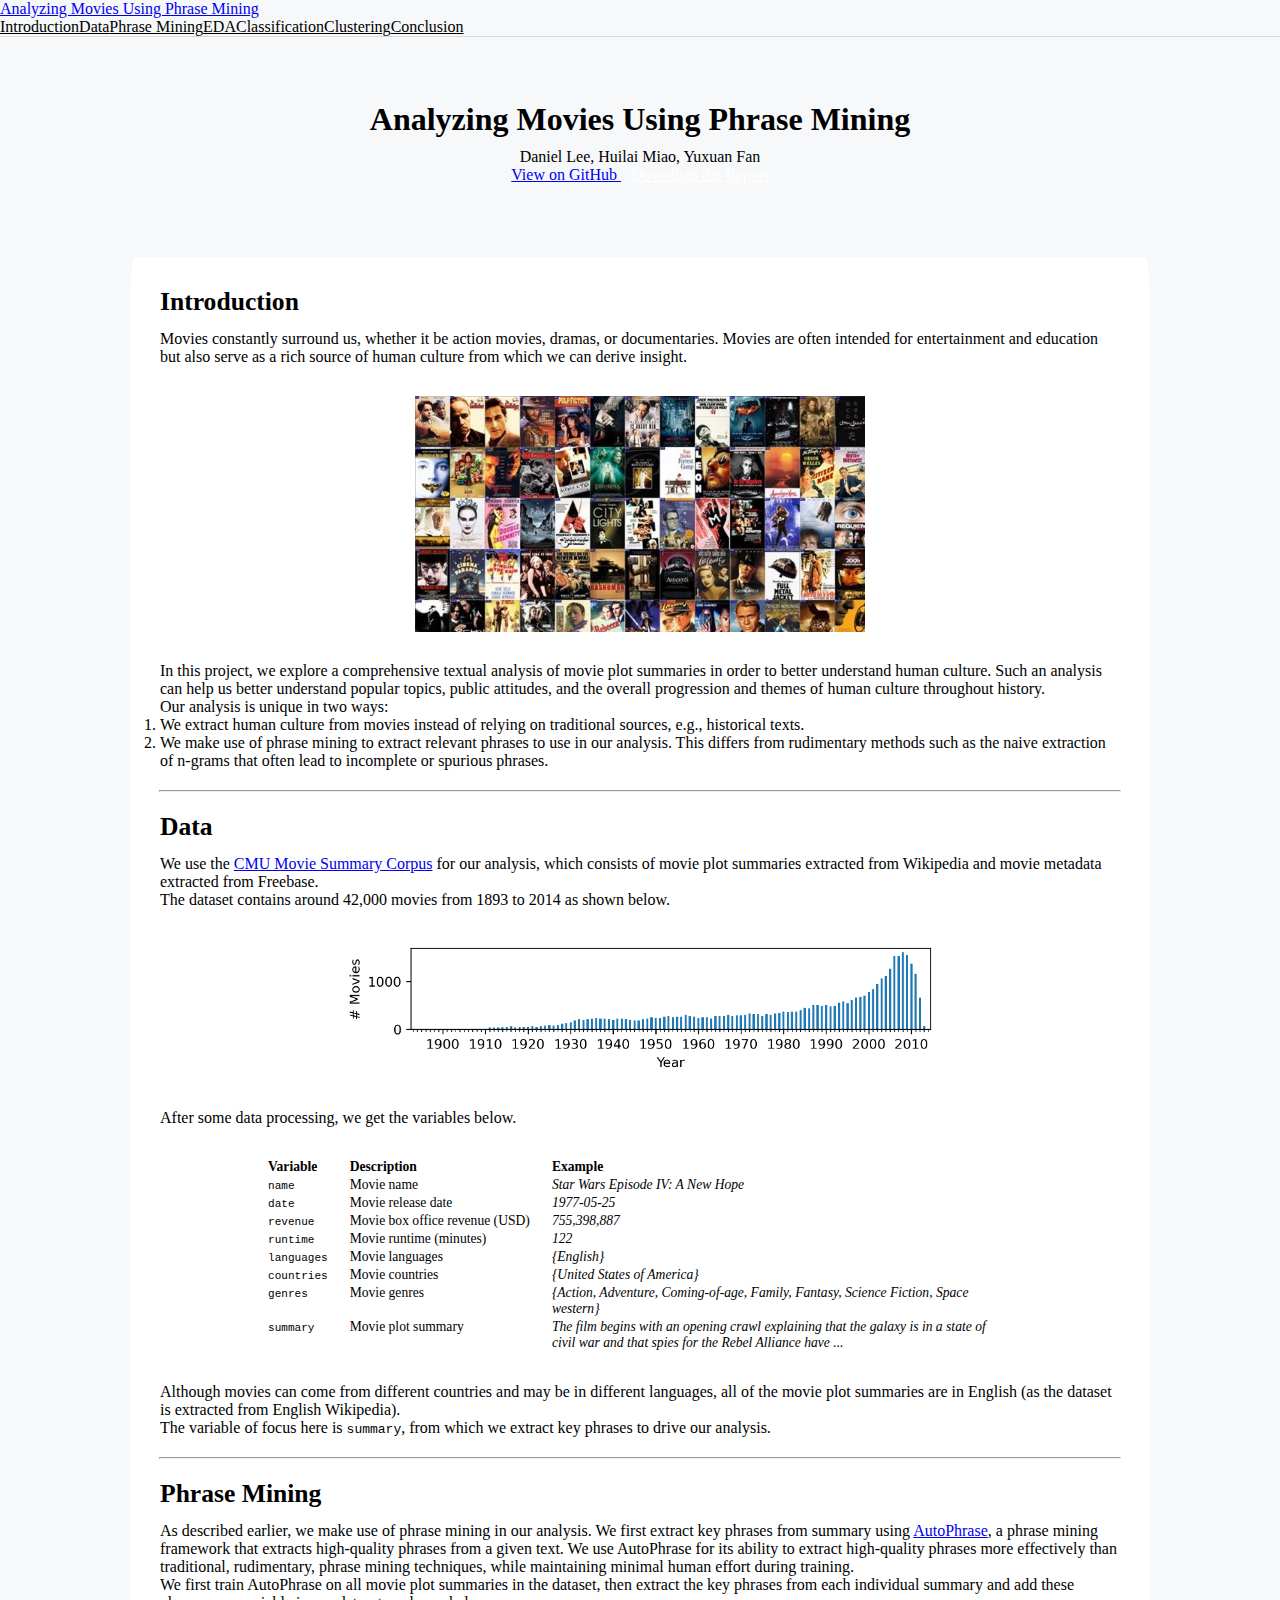
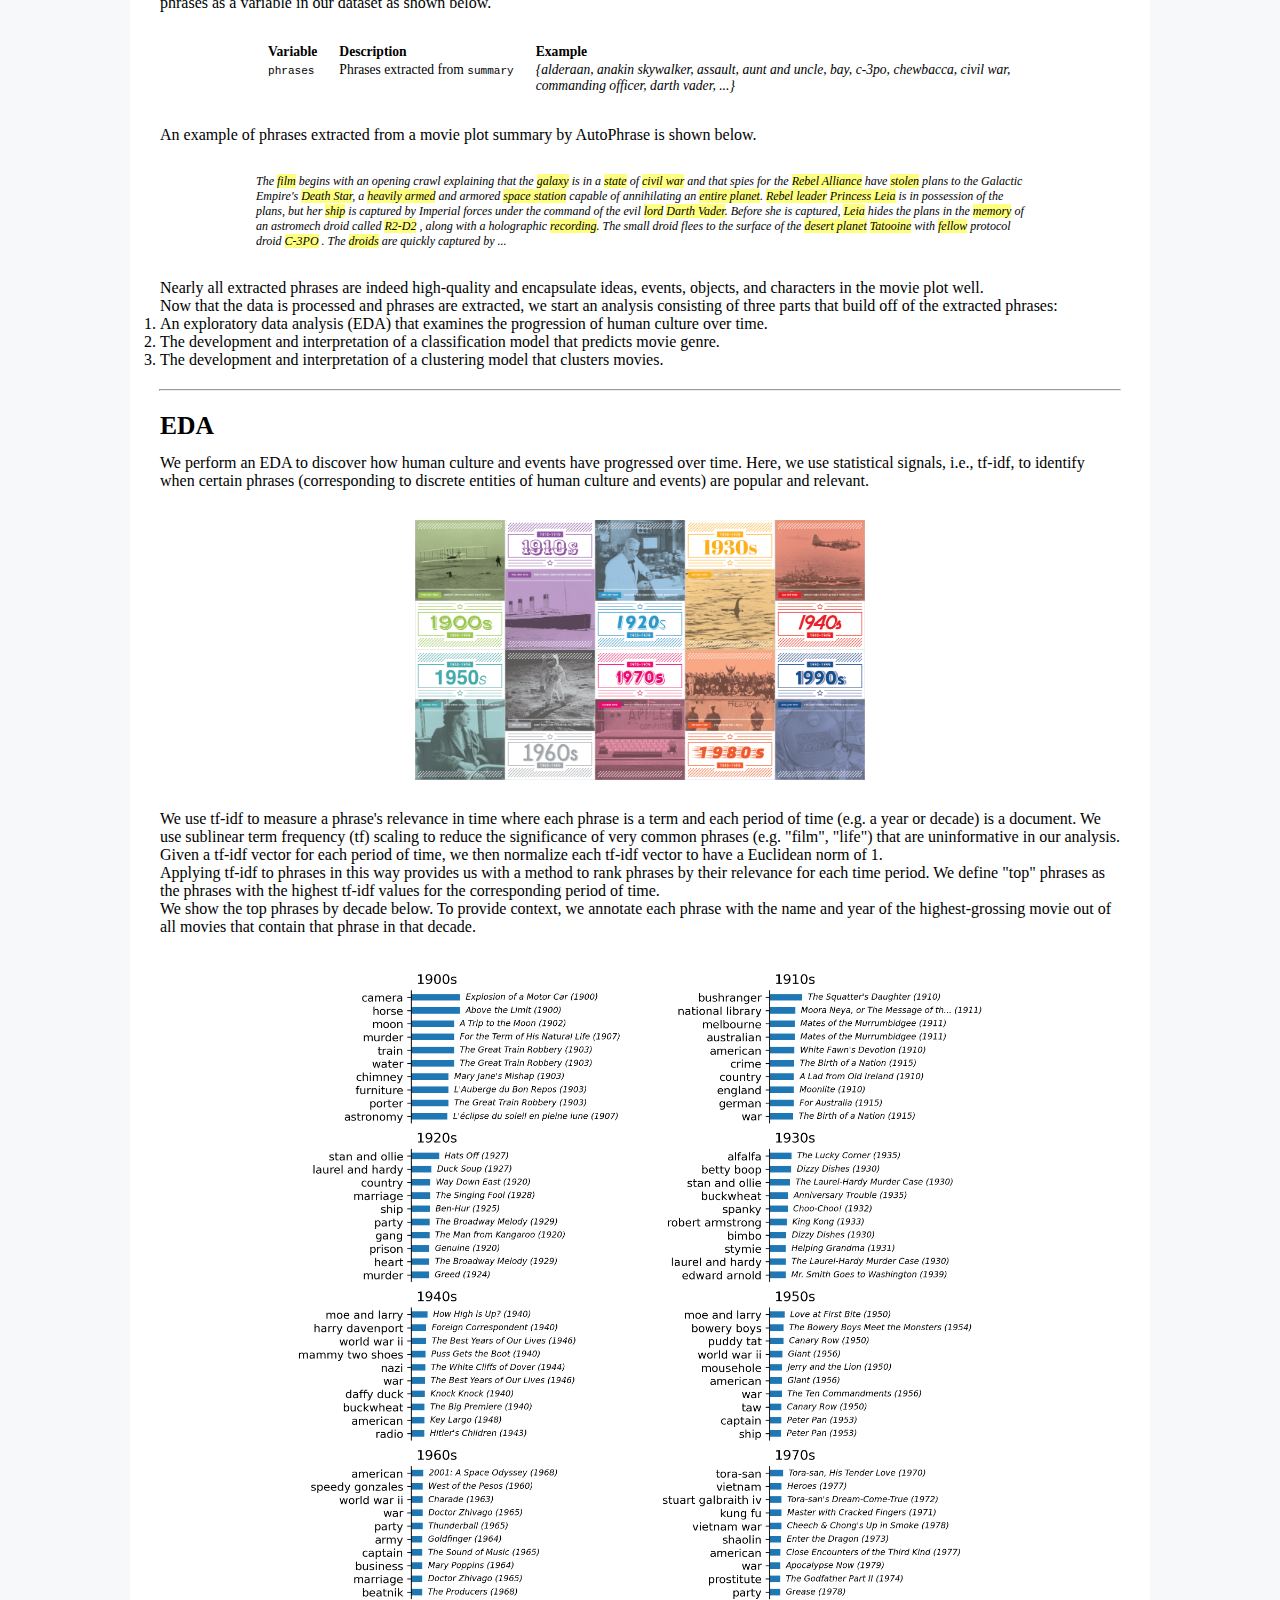
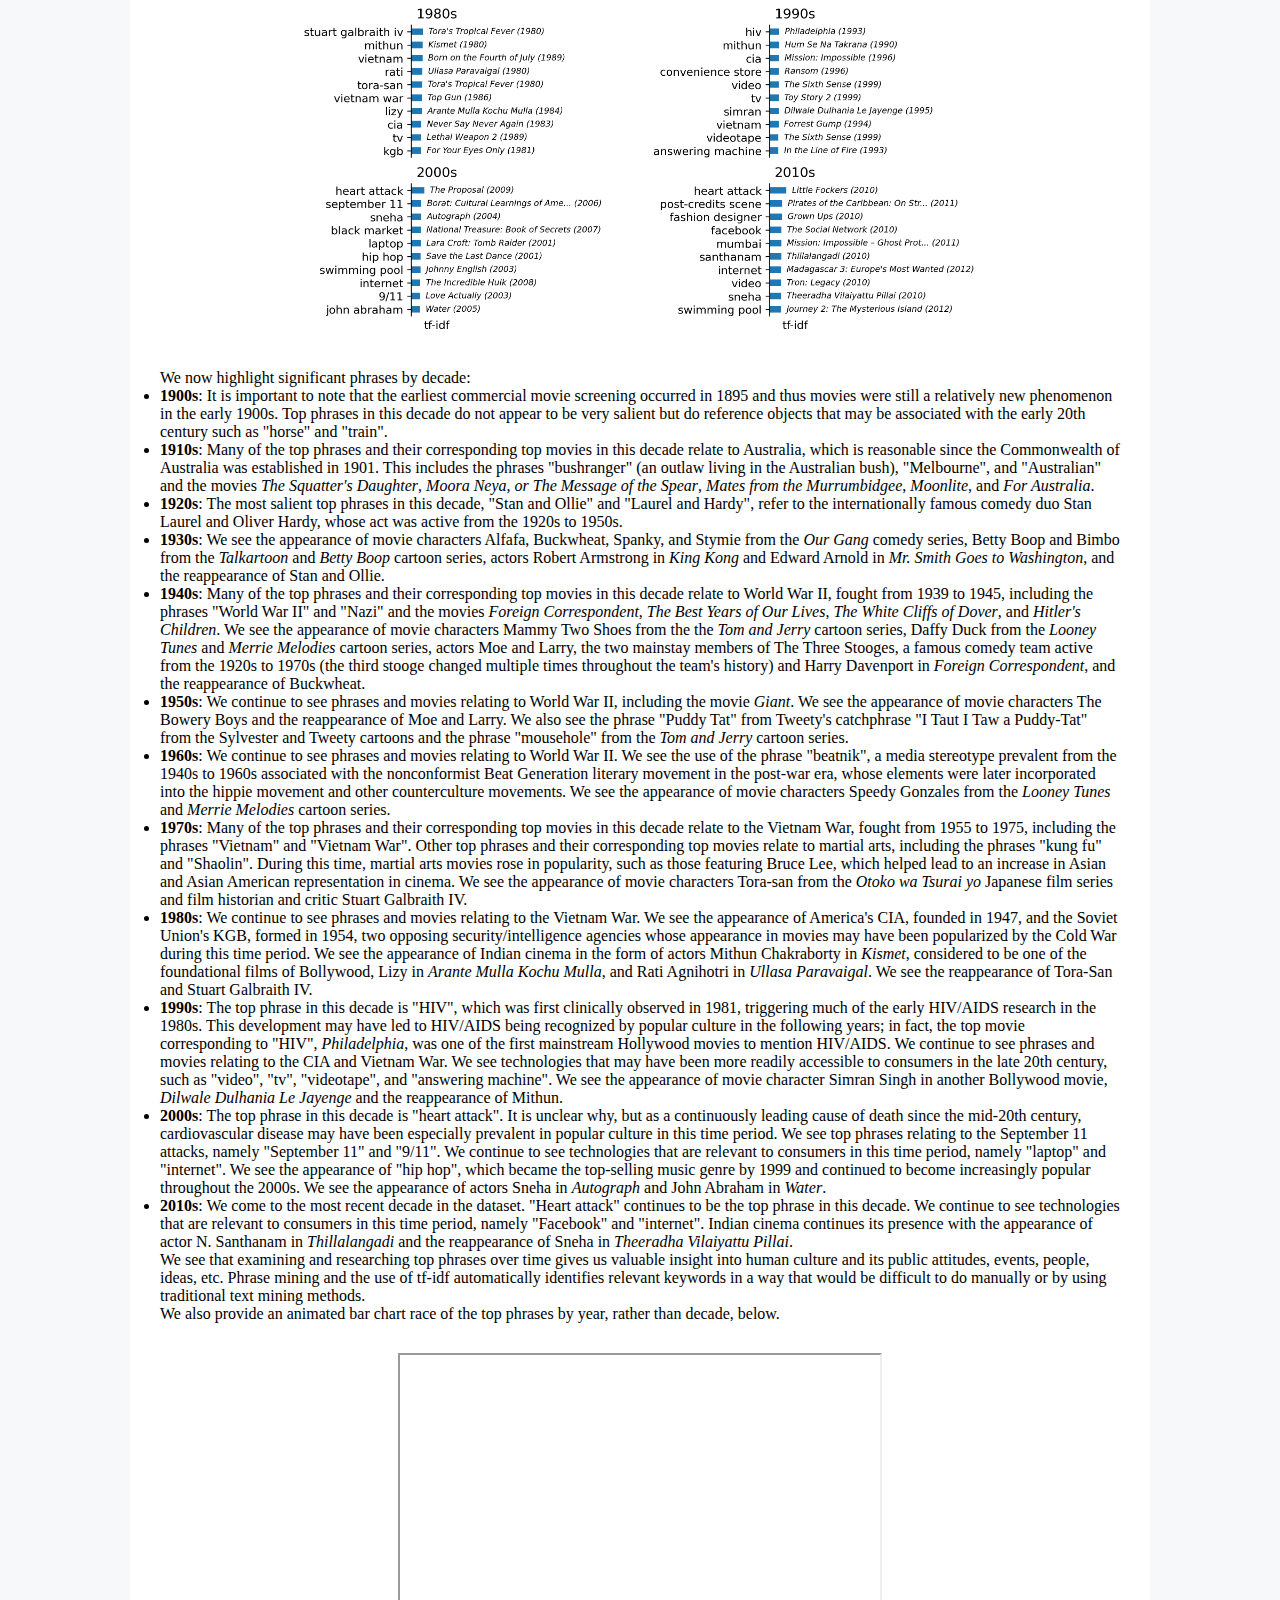
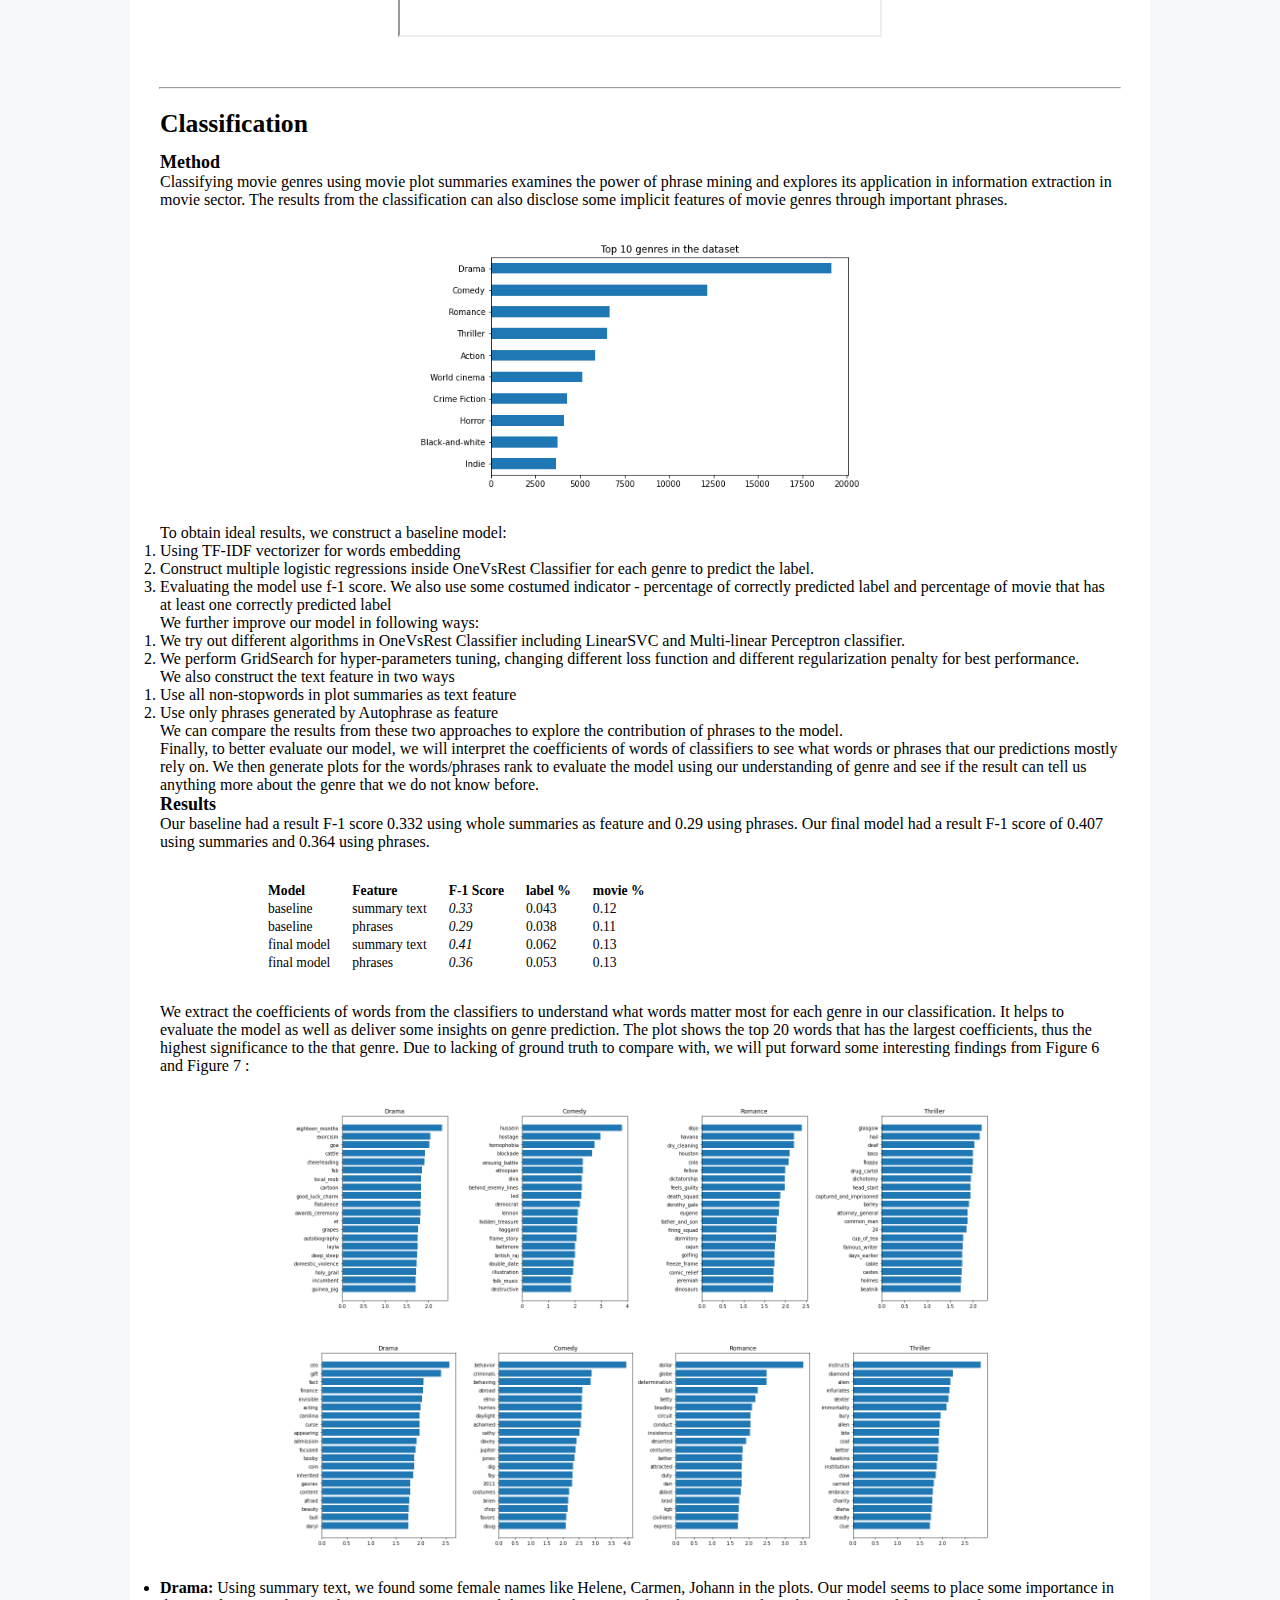
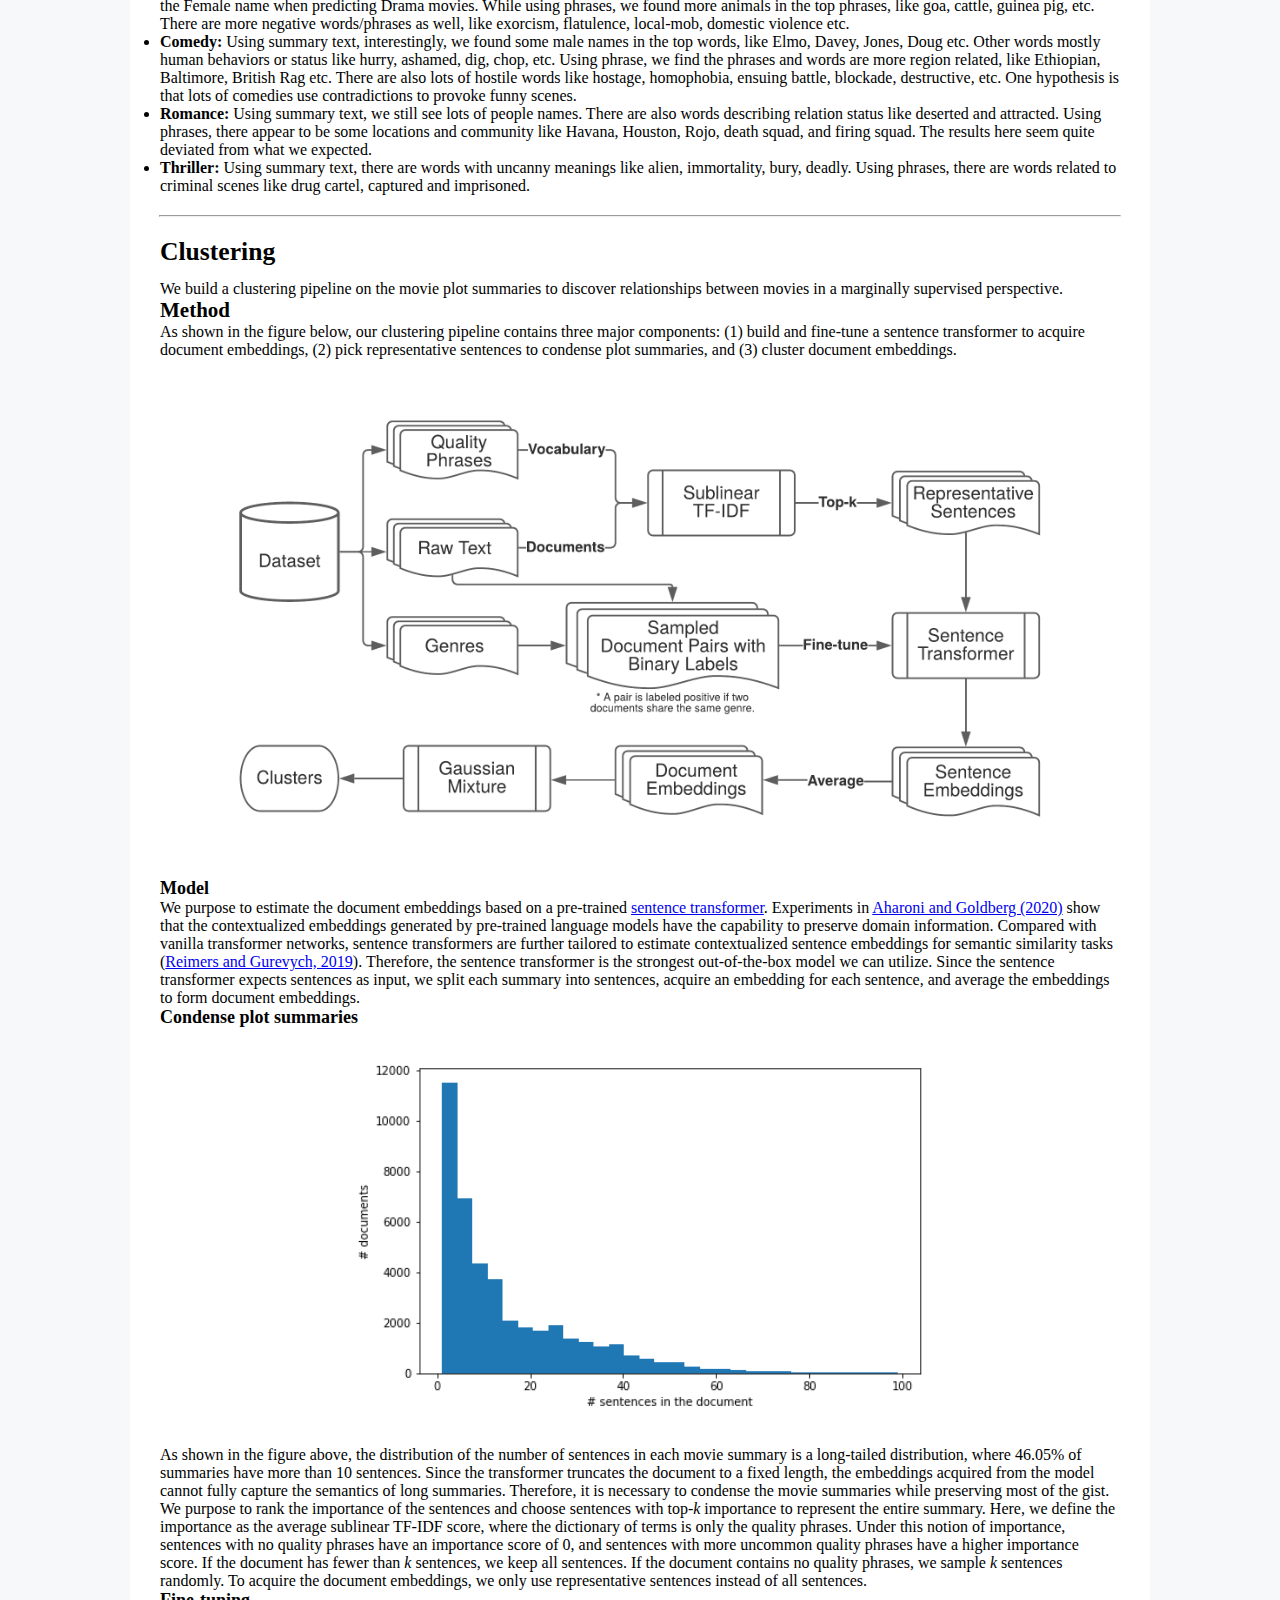
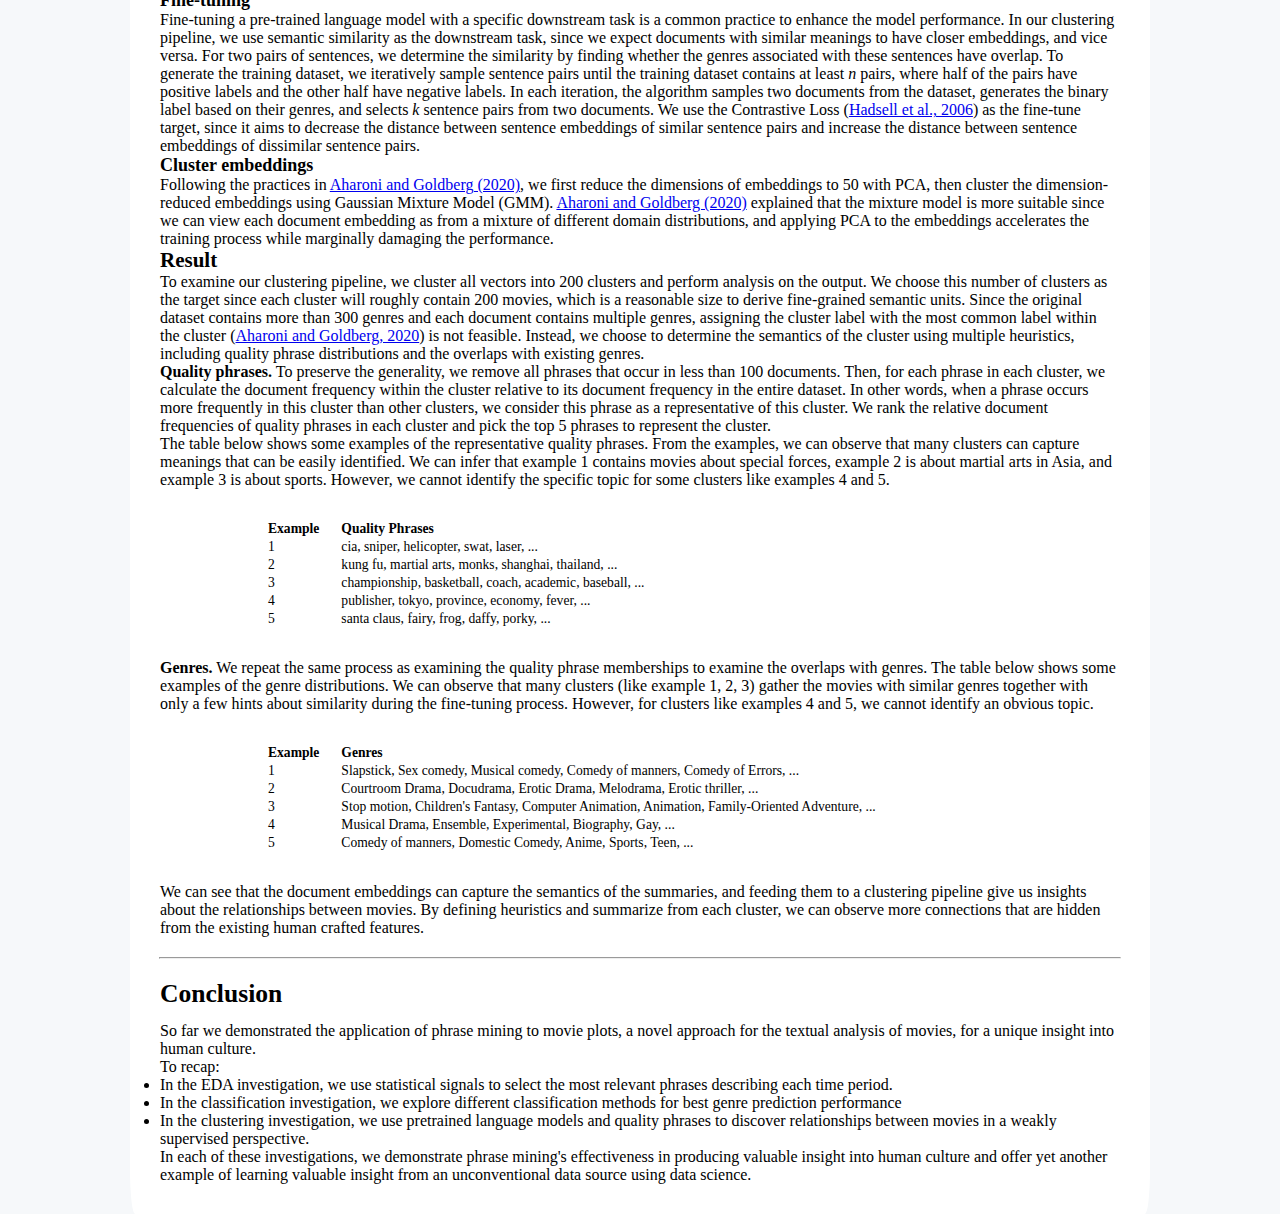
<file: index.html>
<!DOCTYPE html>
<html lang="en">
  <head>
    <meta charset="UTF-8" />
    <!-- HTML includes https://github.com/LexmarkWeb/csi.js -->
    <script src="assets/js/csi.min.js"></script>
    <!-- Bootstrap -->
    <link
      href="https://cdn.jsdelivr.net/npm/bootstrap@5.0.0-beta2/dist/css/bootstrap.min.css"
      rel="stylesheet"
      integrity="sha384-BmbxuPwQa2lc/FVzBcNJ7UAyJxM6wuqIj61tLrc4wSX0szH/Ev+nYRRuWlolflfl"
      crossorigin="anonymous"
    />
    <link rel="stylesheet" href="style.css" />
    <title>Analyzing Movies Using Phrase Mining</title>
  </head>
  <body>
    <nav class="navbar sticky-top navbar-light bg-light">
      <div class="container-fluid">
        <a class="navbar-brand" href="#">
          Analyzing Movies Using Phrase Mining
        </a>
        <div id="nav-links-container">
          <a class="nav-link" href="#introduction">Introduction</a>
          <a class="nav-link" href="#data">Data</a>
          <a class="nav-link" href="#phrase-mining">Phrase Mining</a>
          <a class="nav-link" href="#eda">EDA</a>
          <a class="nav-link" href="#classification">Classification</a>
          <a class="nav-link" href="#clustering">Clustering</a>
          <a class="nav-link" href="#conclusion">Conclusion</a>
        </div>
      </div>
    </nav>

    <header>
      <div>
        <h1>Analyzing Movies Using Phrase Mining</h1>
        <p>Daniel Lee, Huilai Miao, Yuxuan Fan</p>
        <div id="project-links-container">
          <a
            class="btn btn-dark"
            href="https://github.com/A04-Capstone-Group-02/movie-analysis"
            target="_blank"
            rel="noopener noreferrer"
          >
            View on GitHub
          </a>
          <a
            class="btn btn-info"
            style="color: white"
            href="assets/files/analyzing_movies_using_phrase_mining.pdf"
            target="_blank"
            rel="noopener noreferrer"
          >
            Download the Report
          </a>
        </div>
      </div>
    </header>

    <div id="main-container">
      <section id="introduction">
        <h2>Introduction</h2>
        <div data-include="pages/introduction.html"></div>
      </section>
      <hr>
      <section id="data">
        <h2>Data</h2>
        <div data-include="pages/data.html"></div>
      </section>
      <hr>
      <section id="phrase-mining">
        <h2>Phrase Mining</h2>
        <div data-include="pages/phrase-mining.html"></div>
      </section>
      <hr>
      <section id="eda">
        <h2>EDA</h2>
        <div data-include="pages/eda.html"></div>
      </section>
      <hr>
      <section id="classification">
        <h2>Classification</h2>
        <div data-include="pages/classification.html"></div>
      </section>
      <hr>
      <section id="clustering">
        <h2>Clustering</h2>
        <div data-include="pages/clustering.html"></div>
      </section>
      <hr>
      <section id="conclusion">
        <h2>Conclusion</h2>
        <div data-include="pages/conclusion.html"></div>
      </section>
    </div>
  </body>
  <!-- Bootstrap -->
  <script
    src="https://cdn.jsdelivr.net/npm/bootstrap@5.0.0-beta2/dist/js/bootstrap.bundle.min.js"
    integrity="sha384-b5kHyXgcpbZJO/tY9Ul7kGkf1S0CWuKcCD38l8YkeH8z8QjE0GmW1gYU5S9FOnJ0"
    crossorigin="anonymous"
  ></script>
</html>
</file>
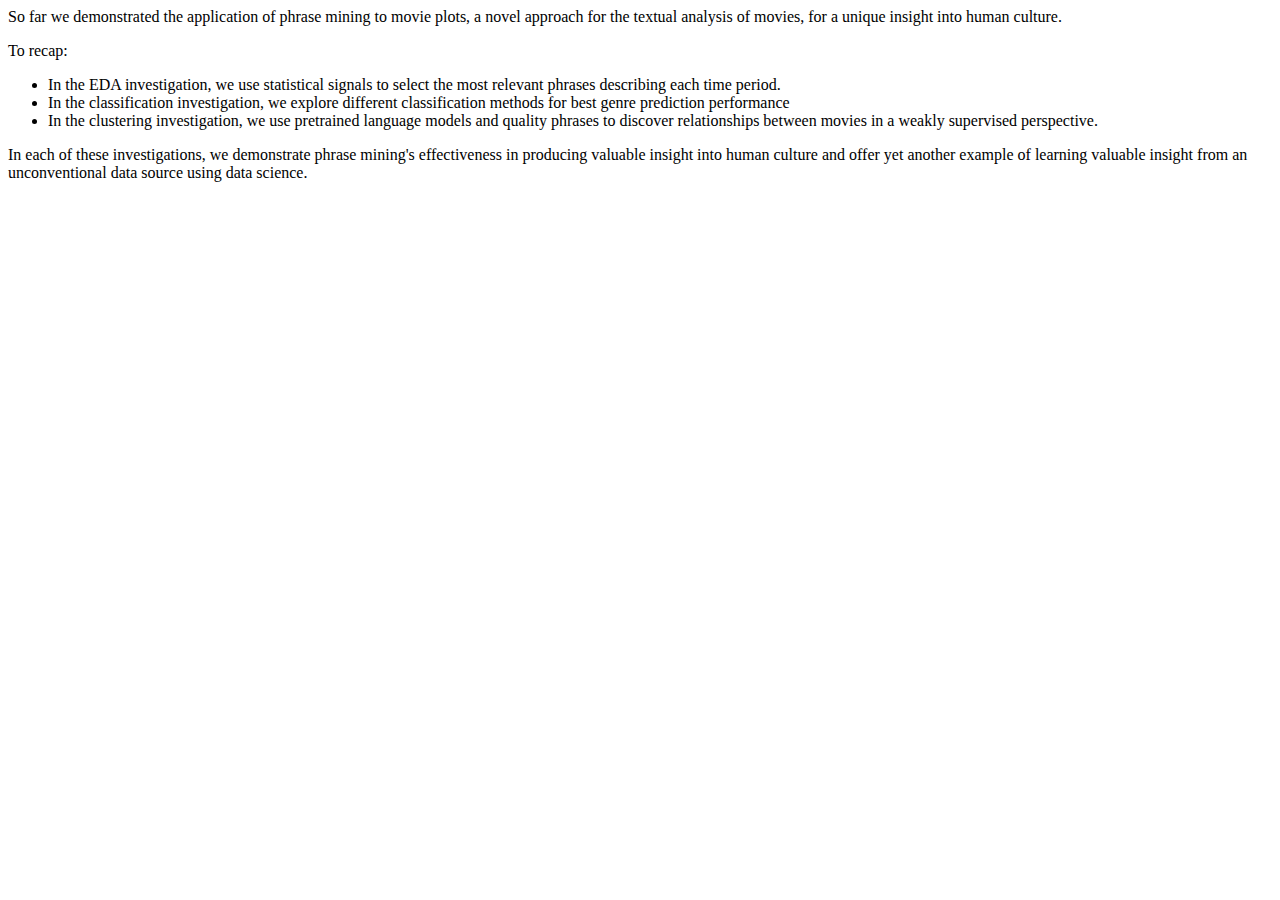
<file: pages/conclusion.html>
<body>
  <p>So far we demonstrated the application of phrase mining to movie plots, a novel approach for the textual analysis of movies, for a unique insight into human culture.</p>
  <p>To recap:</p>
  <ul>
    <li>In the EDA investigation, we use statistical signals to select the most relevant phrases describing each time period.</li>
    <li>In the classification investigation, we explore different classification methods for best genre prediction performance</li>
    <li>In the clustering investigation, we use pretrained language models and quality phrases to discover relationships between movies in a weakly supervised perspective.</li>
  </ul>

  In each of these investigations, we demonstrate phrase mining's effectiveness in producing valuable insight into human culture and offer yet another example of learning valuable insight from an unconventional data source using data science.
</body>
</file>
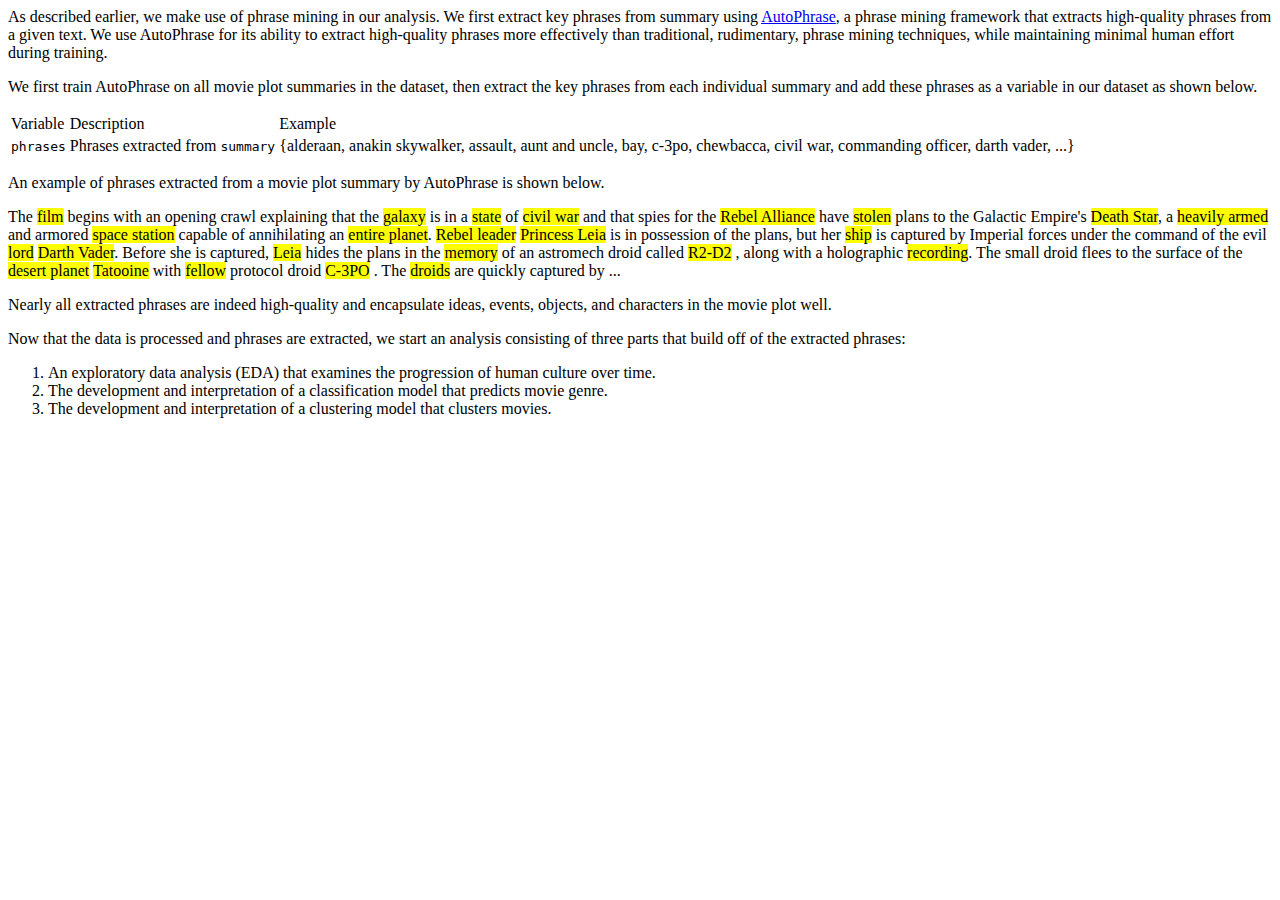
<file: pages/phrase-mining.html>
<body>
  <p>
    As described earlier, we make use of phrase mining in our analysis. We first extract key phrases from <span style="font-family:ui-monospace">summary</span> using <a href="https://github.com/shangjingbo1226/AutoPhrase">AutoPhrase</a>,  a phrase mining framework that extracts high-quality phrases from a given text. We use AutoPhrase for its ability to extract high-quality phrases more effectively than traditional, rudimentary, phrase mining techniques, while maintaining minimal human effort during training.
  </p>
  <p>
    We first train AutoPhrase on all movie plot summaries in the dataset, then extract the key phrases from each individual summary and add these phrases as a variable in our dataset as shown below.
  </p>
  <table class="variables">
    <thead>
      <tr>
          <td>Variable</td>
          <td>Description</td>
          <td>Example</td>
      </tr>
    </thead>
    <tbody>
      <tr>
          <td><code>phrases</code></td>
          <td>Phrases extracted from <code>summary</code></td>
          <td>{alderaan, anakin skywalker, assault, aunt and uncle, bay, c-3po, chewbacca, civil war, commanding officer, darth vader, ...}</td>
      </tr>
    </tbody>
  </table>
  <p>
    An example of phrases extracted from a movie plot summary by AutoPhrase is shown below.
  </p>
  <p class="excerpt">
    The <mark>film</mark> begins with an opening crawl explaining that the <mark>galaxy</mark> is in a <mark>state</mark> of <mark>civil war</mark> and that spies for the <mark>Rebel Alliance</mark> have <mark>stolen</mark> plans to the Galactic Empire's <mark>Death Star</mark>, a <mark>heavily armed</mark> and armored <mark>space station</mark> capable of annihilating an <mark>entire planet</mark>. <mark>Rebel leader</mark> <mark>Princess Leia</mark> is in possession of the plans, but her <mark>ship</mark> is captured by Imperial forces under the command of the evil <mark>lord</mark> <mark>Darth Vader</mark>. Before she is captured, <mark>Leia</mark> hides the plans in the <mark>memory</mark> of an astromech droid called <mark>R2-D2</mark> , along with a holographic <mark>recording</mark>. The small droid flees to the surface of the <mark>desert planet</mark> <mark>Tatooine</mark> with <mark>fellow</mark> protocol droid <mark>C-3PO</mark> . The <mark>droids</mark> are quickly captured by ...
  </p>
  <p>
    Nearly all extracted phrases are indeed high-quality and encapsulate ideas, events, objects, and characters in the movie plot well.
  </p>
  <p>
    Now that the data is processed and phrases are extracted, we start an analysis consisting of three parts that build off of the extracted phrases:
    <ol>
      <li>An exploratory data analysis (EDA) that examines the progression of human culture over time.</li>
      <li>The development and interpretation of a classification model that predicts movie genre.</li>
      <li>The development and interpretation of a clustering model that clusters movies.</li>
    </ol>
  </p>
</body>
</file>
<file: style.css>
* {
  margin: 0;
  padding: 0;
}

body {
  background: #f6f8fa;
}

nav {
  border-bottom: #d9d9d9 1px solid;
}

#nav-links-container {
  display: flex !important;
}

#nav-links-container > a {
  color: black !important;
}

header {
  display: flex;
  padding: 0px 5% 0 5%;
  margin: 0px 0 20px 0;
  height: 200px;
  text-align: center;
}

header > div {
  margin: auto;
}

h1 {
  margin: 10px 0 10px 0;
}

#main-container {
  margin: 0px auto 0 auto;
  padding: 10px;
  width: min(1000px, 90%);
  background-color: white;
  border-radius: 0.5%;
}

#project-links-container > a {
  margin: 0 5px 0 5px;
}

hr {
  width: 96%;
  margin: auto;
  color: grey;
}

section {
  padding: 20px 2% 20px 2%;
}

section > h2 {
  margin: 0 0 0.5em 0;
  font-size: 1.6em;
}

h3 {
  font-size: 21px;
}

h4 {
  font-size: 18px;
}

iframe,
img {
  display: block;
  margin-top: 30px;
  margin-bottom: 30px;
  margin-left: auto;
  margin-right: auto;
}

.excerpt {
  font-size: 75%;
  font-style: italic;
  margin: 30px 10%;
}

.excerpt mark {
  background-color: rgba(255, 255, 0, 0.5);
}

.variables {
  font-size: 85%;
  margin: 30px 10%;
}

.variables td {
  padding: 0 10px;
  vertical-align: top;
}

.variables thead {
  border-bottom: solid thin;
  font-weight: bold;
}

.variables > tbody td:nth-child(1) {
  white-space: nowrap;
}

.variables > tbody td:nth-child(2) {
  white-space: nowrap;
}

.variables > tbody td:nth-child(3) {
  font-style: italic;
}
</file>
